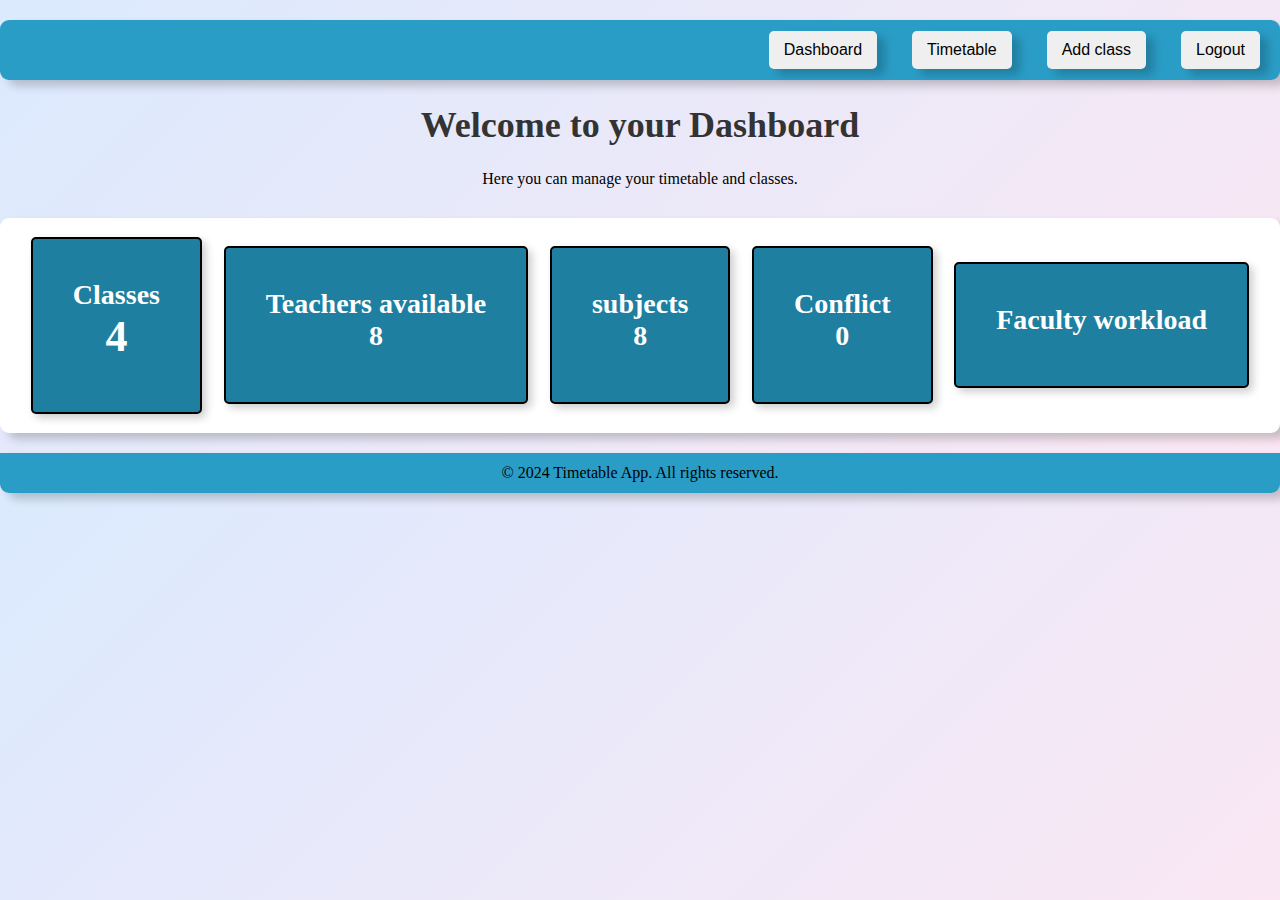
<file: index.html>
<!DOCTYPE html>
<html lang="en">
<head>
    <meta charset="UTF-8">
    <meta name="viewport" content="width=device-width, initial-scale=1.0">
    <title>Timetable</title>
    <link rel="stylesheet" href="test.css">
    
</head>
<body>
    <div class="header-dashboard">
        <button onclick="window.location.href='index.html'" class="dashboard">Dashboard</button>
        <button onclick="window.location.href='test.html'" class="timetable">Timetable</button>
        <button onclick="window.location.href='add-class.html'" class="logout">Add class</button>
        <button onclick="window.location.href='faculty-workload.html'" class="logout">Logout</button>
    </div>

    <div class="dashboard-welcome">
        <h1>Welcome to your Dashboard</h1>
        <p>Here you can manage your timetable and classes.</p>
    </div>

    <div class="dashboard-content">
        <h1 class="class-display">Classes <br><span class="class-value">3</span> </h1>
        <h1 class="faculty-available">Teachers available <br><span class="teacher-value">3</span> </h1>
        <h1>subjects <br><span class="subjects-value">3</span> </h1>
        <h1>Conflict <br><span class="conflict-value">3</span> </h1>
        <h1 onclick="window.location.href='faculty-workload.html'">Faculty workload</h1>
        <!-- <button onclick="window.location.href='test.html'" class="view-timetable">View Timetable</button> -->
    </div>

    <div class="footer-dashboard">
        <p>&copy; 2024 Timetable App. All rights reserved.</p>
    </div>

    <script src="TIMETABLE/timetable.js"></script>
    <!-- <script src="TIMETABLE/render_timetable.js"></script> -->
    <script src="TIMETABLE/time_dashboard.js"></script>
</body>
</html>
</file>
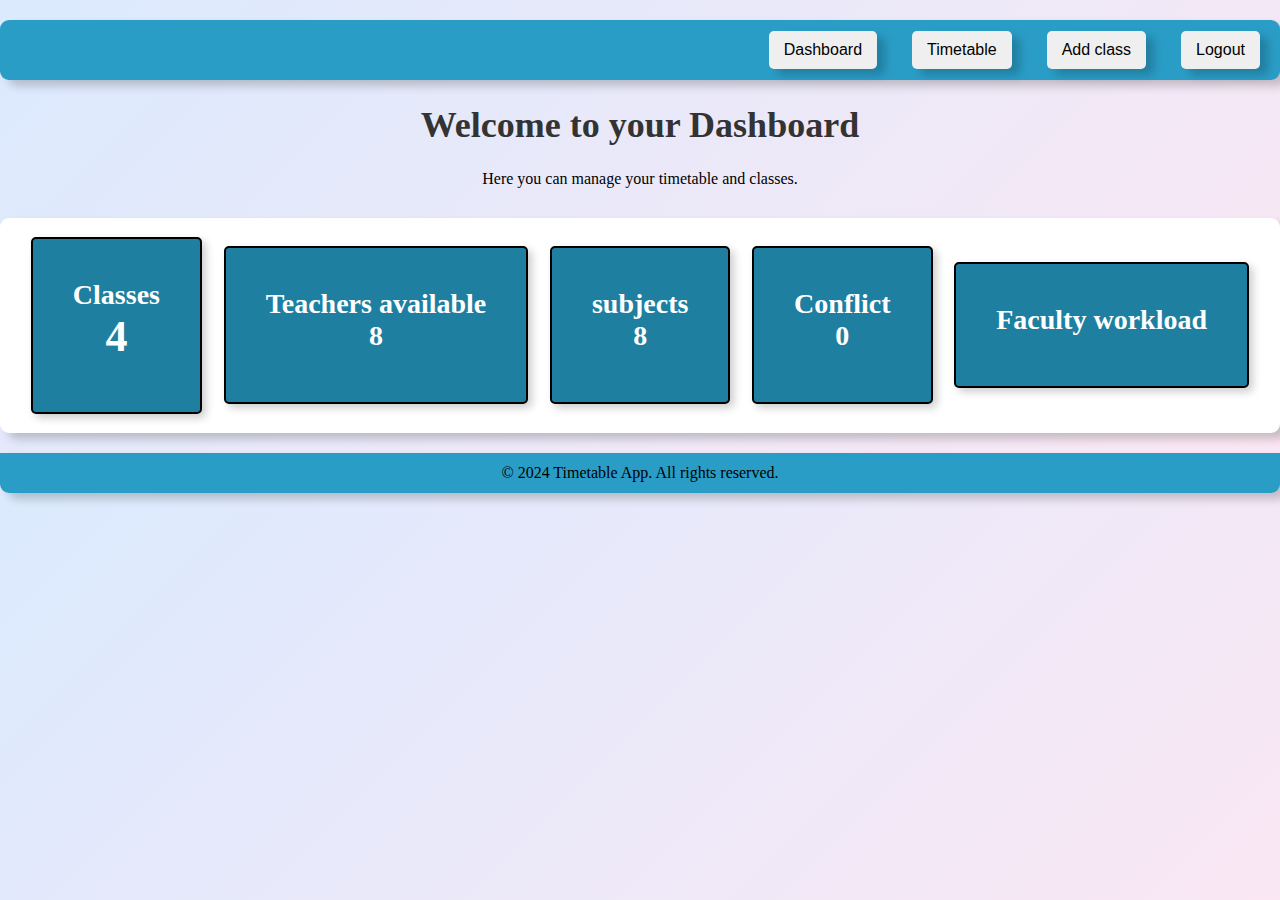
<file: dashboard.html>
<!DOCTYPE html>
<html lang="en">
<head>
    <meta charset="UTF-8">
    <meta name="viewport" content="width=device-width, initial-scale=1.0">
    <title>Timetable</title>
    <link rel="stylesheet" href="test.css">
    
</head>
<body>
    <div class="header-dashboard">
        <button onclick="window.location.href='dashboard.html'" class="dashboard">Dashboard</button>
        <button onclick="window.location.href='test.html'" class="timetable">Timetable</button>
        <button onclick="window.location.href='add-class.html'" class="logout">Add class</button>
        <button onclick="window.location.href='faculty-workload.html'" class="logout">Logout</button>
    </div>

    <div class="dashboard-welcome">
        <h1>Welcome to your Dashboard</h1>
        <p>Here you can manage your timetable and classes.</p>
    </div>

    <div class="dashboard-content">
        <h1 class="class-display">Classes <br><span class="class-value">3</span> </h1>
        <h1 class="faculty-available">Teachers available <br><span class="teacher-value">3</span> </h1>
        <h1>subjects <br><span class="subjects-value">3</span> </h1>
        <h1>Conflict <br><span class="conflict-value">3</span> </h1>
        <h1 onclick="window.location.href='faculty-workload.html'">Faculty workload</h1>
        <!-- <button onclick="window.location.href='test.html'" class="view-timetable">View Timetable</button> -->
    </div>

    <div class="footer-dashboard">
        <p>&copy; 2024 Timetable App. All rights reserved.</p>
    </div>

    <script src="TIMETABLE/timetable.js"></script>
    <!-- <script src="TIMETABLE/render_timetable.js"></script> -->
    <script src="TIMETABLE/time_dashboard.js"></script>
</body>
</html>
</file>
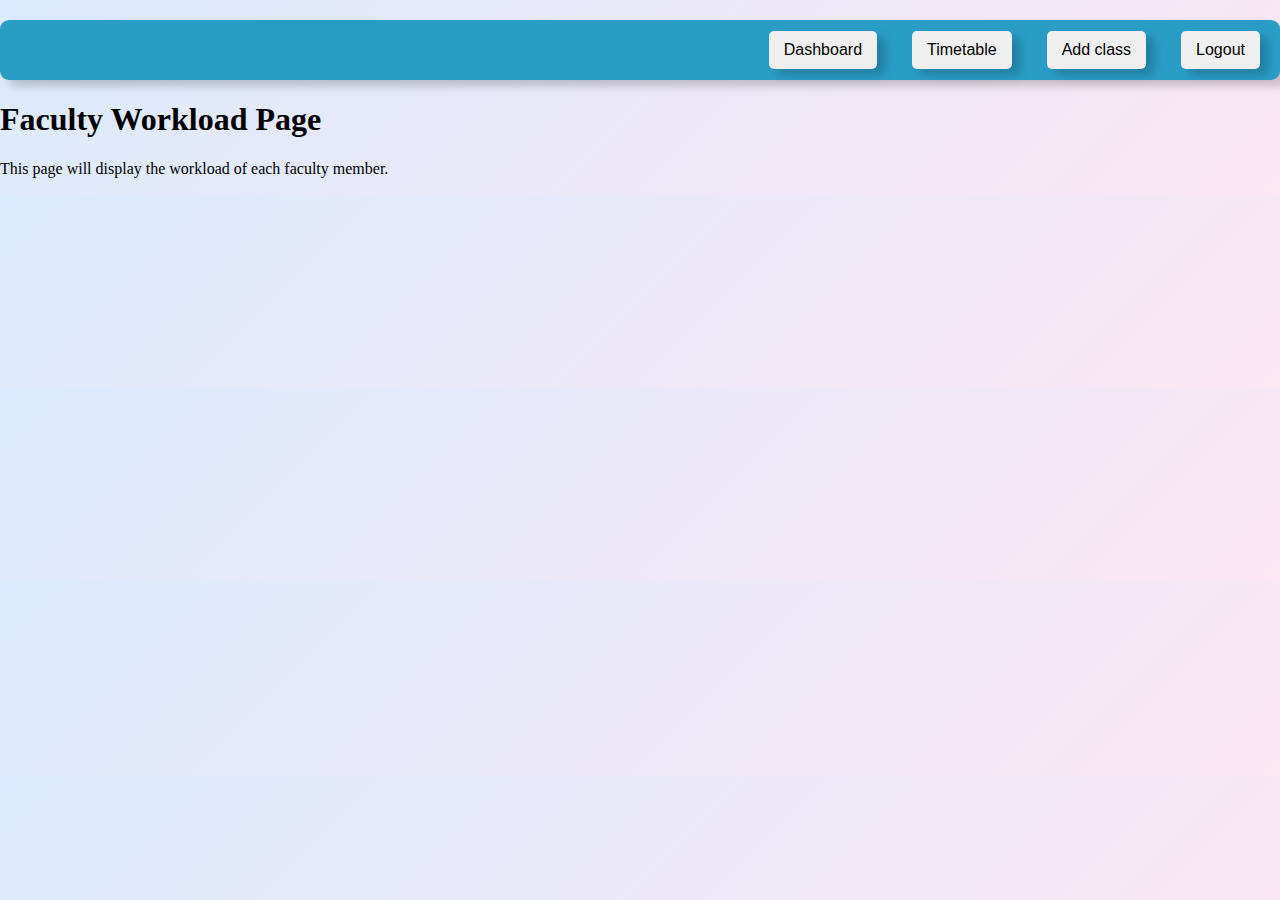
<file: faculty-workload.html>
<!DOCTYPE html>
<html lang="en">
<head>
    <meta charset="UTF-8">
    <meta name="viewport" content="width=device-width, initial-scale=1.0">
    <title>Faculty Workload</title>
    <link rel="stylesheet" href="test.css">
</head>
<body>
    <div class="header-dashboard">
        <button onclick="window.location.href='dashboard.html'" class="dashboard">Dashboard</button>
        <button onclick="window.location.href='test.html'" class="timetable">Timetable</button>
        <button onclick="window.location.href='add-class.html'" class="logout">Add class</button>
        <button onclick="window.location.href='faculty-workload.html'" class="logout">Logout</button>
    </div>
    <h1>Faculty Workload Page</h1>
    <p>This page will display the workload of each faculty member.</p>
</body>
</html>
</file>
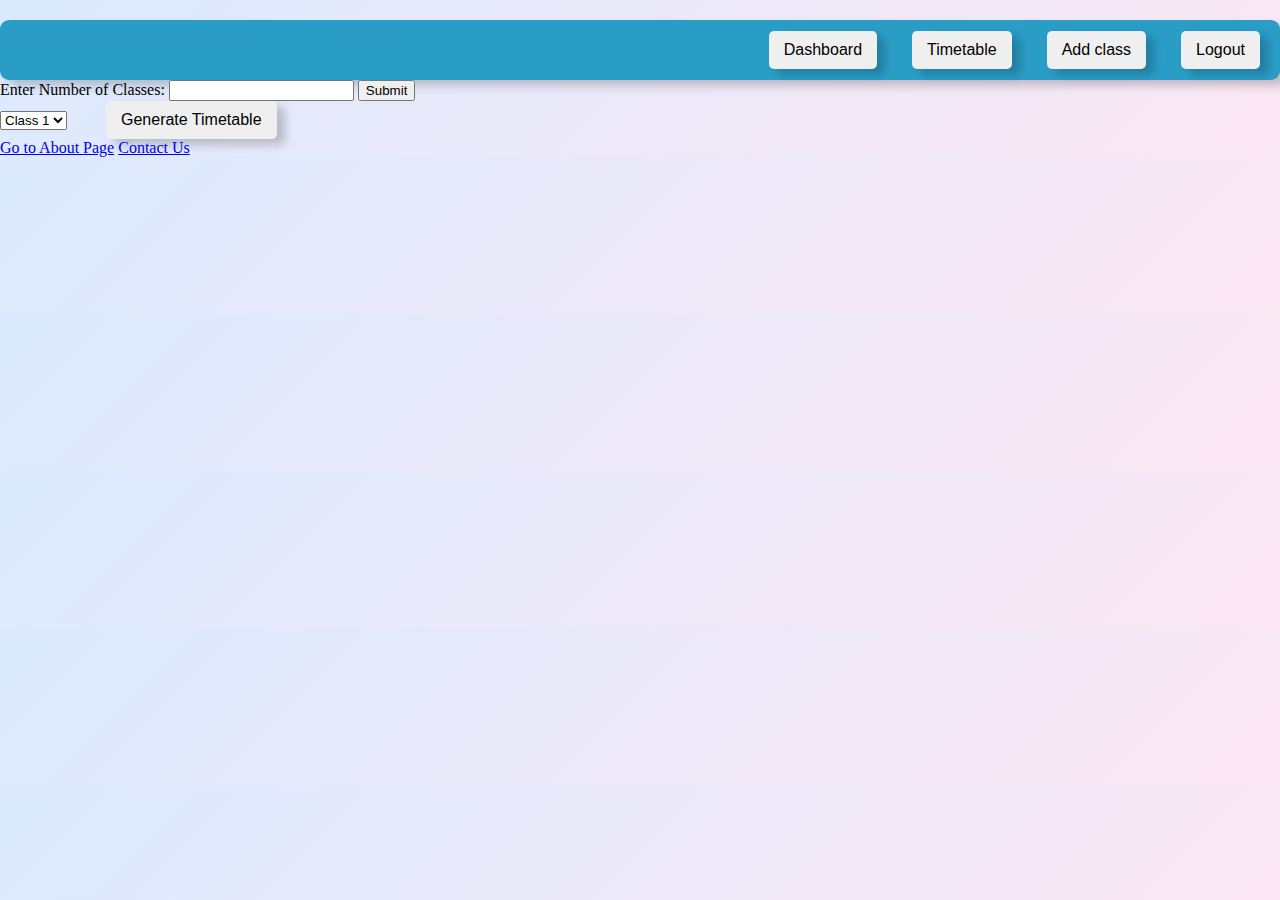
<file: test.html>
<!DOCTYPE html>
<html lang="en">
<head>
    <meta charset="UTF-8">
    <meta name="viewport" content="width=device-width, initial-scale=1.0">
    <title>Timetable</title>
    <link rel="stylesheet" href="test.css">
    
</head>
<body>
  <div class="header-dashboard">
        <button onclick="window.location.href='index.html'" class="dashboard">Dashboard</button>
        <button onclick="window.location.href='test.html'" class="contact">Timetable</button>
        <button onclick="window.location.href='add-class.html'" class="logout">Add class</button>
        <button onclick="window.location.href='index.html'" class="logout">Logout</button>
    </div>

<form id="classForm">
  <label for="ClassField">Enter Number of Classes:</label>
  <input
    type="number"
    min="1"
    maxlength="4"
    required
    id="ClassField"
    class="ClassField"
  />
  <input type="submit" value="Submit" class="ClassSubmit" />
</form>

<select id="class-select">
  <option value="0">Class 1</option>
  <option value="1">Class 2</option>
  <option value="2">Class 3</option>
  <option value="3">Class 4</option>
</select>

<button id="generate-timetable-button">Generate Timetable</button>


  <!-- 🧱 Template for the WHOLE timetable -->
<template id="timetable-template">
  <div class="timetable-container">
    <h2 class="class-name"></h2>
    <table class="timetable-table">
      <thead>
        <tr>
          <th colspan="7" class="table-header"></th>
        </tr>
        <tr class="header">
          <th>Time</th>
          <th>Monday</th>
          <th>Tuesday</th>
          <th>Wednesday</th>
          <th>Thursday</th>
          <th>Friday</th>
        </tr>
      </thead>
      <tbody class="timetable-body">
        <!-- rows will be inserted by JS -->
      </tbody>
    </table>
  </div>
</template>

  <!-- Output container -->
  <div id="all-timetables"></div>
  <a href="about.html">Go to About Page</a>
  <a href="./contact.html">Contact Us</a>
    <script src="TIMETABLE/timetable.js">
    </script>
    <script src="TIMETABLE/render_timetable.js"></script>
</body>
</html>
<!-- 
<form action="http://www.foo.com" method="get">
    <div>
        <label for="say">What greeting do you want to say?</label>
        <input name="say" id="say" value="Hi" />
    </div>
    <div>
        <label for="to">Who do you want to say it to?</label>
        <input name="to" id="to" value="Mom" />
    </div>
    <div>
        <button>Send my greetings</button>
    </div>
</form> -->
</file>
<file: test.css>
table {
    width: 100%;
    border-collapse: collapse;
}


.timetable-container {
    width: 80%;
    margin: auto;
    margin-top: 20px;
    box-shadow: 2px 2px 10px grey;
    border-radius: 10px;
    overflow: hidden;
    font-family: Arial, sans-serif;
    margin-bottom: 20px;
    padding-bottom: 50px;
    padding-left: 10px;
    padding-right: 10px;
    background-color: blue;
}
tr, th {
    border: 1px solid black;
    border-top: none;
    border-collapse: collapse;
}

.lecture-cell {
    border: solid rgb(37, 37, 37) 1px;
    text-align: center;
    background-color: aliceblue;
    
}

.lecture-cell:hover {
    background-color: rgb(173, 216, 230);
    cursor: pointer;
    transform: scale(1.05);
    transition: all 0.3s;
}

.time-cell {
    border: solid rgb(37, 37, 37) 1px;
    text-align: center;
    background-color: rgb(230, 230, 230);
    font-weight: bold;
    width: 100px;
    height: 50px;
}

.header {
    border-collapse: collapse;
    background-color: rgb(200, 200, 200);
    
}

.header-dashboard {
    width: 100%;
    height: 60px;
    background-color: #2a9dc7;
    display: flex;
    justify-content: flex-end;
    align-items: center;
    padding: 0 20px;
    box-sizing: border-box;
    border-radius: 9px;
    box-shadow: 8px 6px 10px rgba(0, 0, 0, 0.2);
    margin-top: 20px;
}

button {
    margin-left: 35px;
    padding: 10px 15px;
    border: none;
    border-radius: 5px;
    color: black;
    cursor: pointer;
    font-size: 16px;
    box-shadow: 8px 6px 10px rgba(0, 0, 0, 0.2);
}
button:hover {
    background-color: #1e7fa1;
    color: white;
    transform: scale(1.15);
    transition: all 0.3s, color 0.3s;
}


body {
    background: linear-gradient(135deg, #dbeafe, #fce7f3);
    margin: 0;
    padding: 0;
}

.dashboard-welcome {
    margin-top: 20px;
    text-align: center;
}

.dashboard-welcome h1 {
    font-size: 36px;
    color: #333;
}

.dashboard-content {
    margin-top: 30px;
    text-align: center;
    width: 100%;
    height: 60px;
    background-color: #ffffff;
    display: flex;
    justify-content: center;
    align-items: center;
    padding: 0 20px;
    box-sizing: border-box;
    border-radius: 9px;
    box-shadow: 8px 6px 10px rgba(0, 0, 0, 0.2);
    height: auto;
}

.dashboard-content h1 {
    
    margin-left: auto;
    font-size: 28px;
    color: #555;
    margin-right: auto;
    background-color: #1e7fa1;
    padding: 40px;
    border-radius: 5px;
    color: white;
    box-shadow: 4px 4px 8px rgba(0, 0, 0, 0.2);
    padding-bottom: 50px;
    border: solid black 2px;
}

.dashboard-content h1:hover {
    background-color: #157326;
    transform: scale(1.05);
    transition: all 0.3s;
}

.class-value {
    font-size: 44px;   
}

.footer-dashboard {
    width: 100%;
    height: 40px;
    background-color: #2a9dc7;
    display: flex;
    justify-content: center;
    align-items: center;
    padding: 0 20px;
    box-sizing: border-box;
    border-radius: 0 0 9px 9px;
    box-shadow: 8px 6px 10px rgba(0, 0, 0, 0.2);
    margin-top: 20px;
}
</file>
